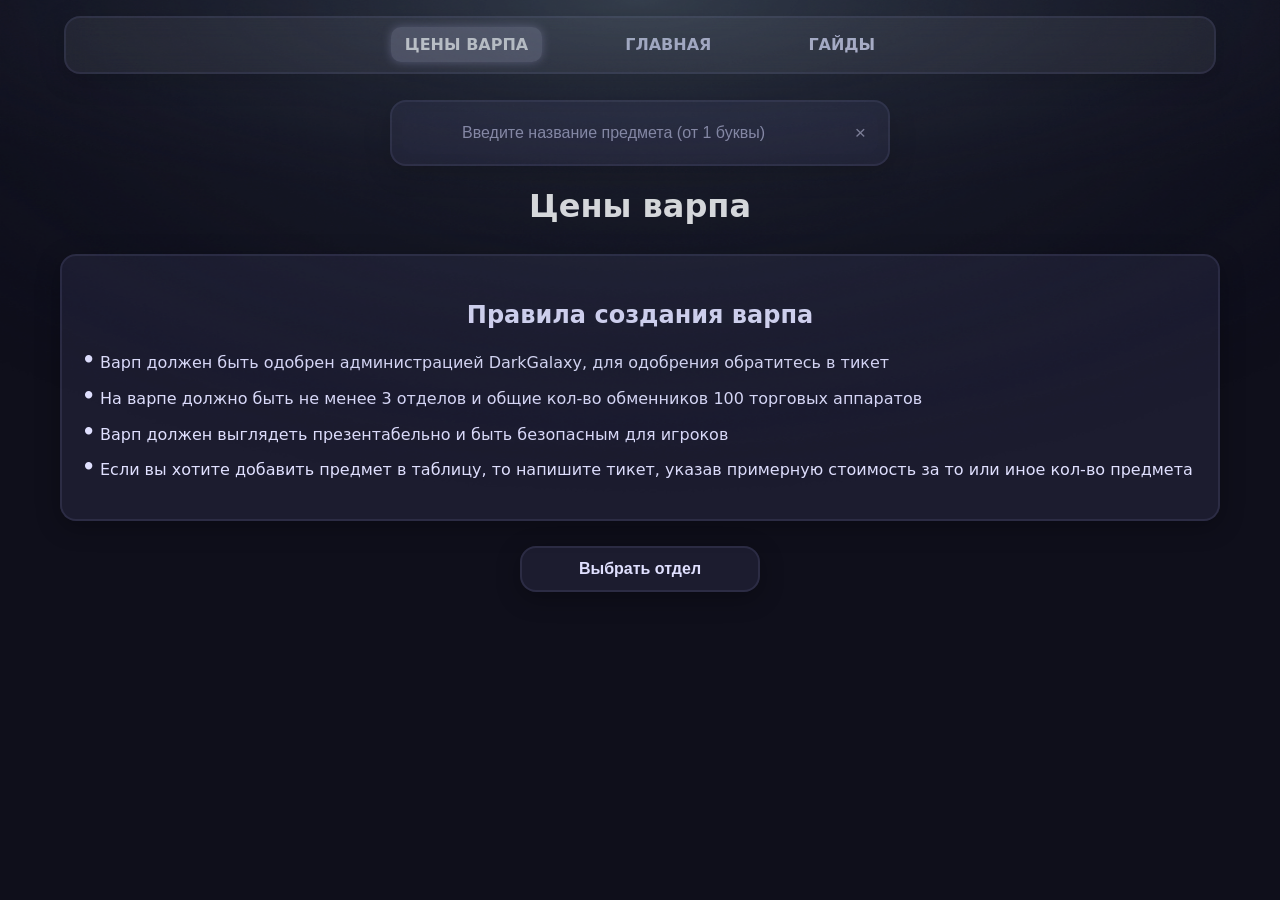
<file: saut/warp-info.html>
<!DOCTYPE html>
<html lang="ru">

<head>
  <meta charset="UTF-8" />
  <meta name="viewport" content="width=device-width, initial-scale=1.0" />
  <title>Цены варпа — DarkGalaxy</title>
  <link rel="stylesheet" href="styles/common.css">
  <link rel="stylesheet" href="styles/menu.css">
  <link rel="stylesheet" href="styles/stars.css">
  <link rel="stylesheet" href="styles/warp-info.css" />
</head>

<body>

  <div id="stars-container"></div>
  <div class="ambient-light"></div>
  <nav class="navbar">
    <div class="navbar-container">
      <ul class="nav-menu">
        <li><a href="#" class="nav-link  active">ЦЕНЫ ВАРПА</a></li>
        <li><a href="index.html" class="nav-link">ГЛАВНАЯ</a></li>
        <li><a href="guids.html" class="nav-link">ГАЙДЫ</a></li>
      </ul>
    </div>
  </nav>

  <div class="search-input-wrapper">
    <input type="text" id="search-input" placeholder="Введите название предмета (от 1 буквы)" autocomplete="off">
    <button class="search-clear" id="search-clear">×</button>
  </div>

  <div class="menu-toggle">
    <span></span>
  </div>

  <main id="content-wrapper">
    <div class="content">

      <h1>Цены варпа</h1>

      <div class="rules">
        <h2>Правила создания варпа</h2>
        <ul>
          <li>Варп должен быть одобрен администрацией DarkGalaxy, для одобрения обратитесь в тикет</li>
          <li>На варпе должно быть не менее 3 отделов и общие кол-во обменников 100 торговых аппаратов</li>
          <li>Варп должен выглядеть презентабельно и быть безопасным для игроков</li>
          <li>Если вы хотите добавить предмет в таблицу, то напишите тикет, указав примерную стоимость за то или иное
            кол-во предмета</li>
        </ul>
      </div>

      <button class="mods-btn" id="open-mods-modal">Выбрать отдел</button>

      <div class="search-results" id="search-results"></div>
      <div class="mod-table" id="mod-table">
        <button class="table-close" id="close-table">×</button>
        <h3 id="table-title">Заголовок</h3>
        <table>
          <tbody id="table-body"></tbody>
        </table>
      </div>

      <div id="mods-modal" class="modal">
        <div class="modal-content" id="mods-list"></div>
      </div>

    </div>
  </main>

  <script src="scripts/common.js"></script>
  <script src="scripts/warp-info.js"></script>
</body>

</html>
</file>
<file: saut/styles/common.css>
/* ========================================
ОСНОВНЫЕ СТИЛИ (объединённые и оптимизированные)
======================================== */

/* === ПЕРЕМЕННЫЕ === */
:root {
  /* Цвета */
  --bg-primary: #0f0f1b;
  --bg-secondary: #1e1e32;
  --text-primary: #f5f5f5;
  --text-secondary: #e0e0ff;
  --accent: #383141;
  --accent-alt: #232030;
  /* из guids.css */

  /* Прозрачность */
  --glass: rgba(30, 30, 50, 0.9);
  --glass-light: rgba(30, 30, 50, 0.85);
  --glass-hover: rgba(50, 50, 80, 0.9);

  /* Границы */
  --border: rgba(80, 80, 120, 0.3);
  --border-light: rgba(255, 255, 255, 0.1);
  --border-accent: var(--accent-alt);
  /* из guids.css */

  /* Эффекты */
  --blur: 12px;
  --shadow: 0 6px 24px rgba(0, 0, 0, 0.3);
  --shadow-sm: 0 4px 16px rgba(0, 0, 0, 0.2);

  /* Радиусы */
  --radius: 16px;
  --radius-md: 12px;
  --radius-sm: 8px;

  /* Отступы */
  --spacing: 20px;
  --spacing-lg: 30px;

  /* Шрифты */
  --font: 'Exo 2', 'Segoe UI', system-ui, sans-serif;
}

/* === СБРОС === */
* {
  box-sizing: border-box;
}

body {
  margin: 0;
  padding: 0;
  background: var(--bg-primary);
  background-attachment: fixed;
  background-size: cover;
  color: var(--text-secondary);
  font-family: var(--font);
  line-height: 1.6;
  min-height: 100vh;
  overflow-x: hidden;
}

h1,
h2,
h3 {
  color: var(--text-primary);
  font-weight: 600;
}

a {
  color: var(--accent);
  text-decoration: none;
  transition: color 0.2s;
}

a:hover {
  opacity: 0.9;
}

/* === КОНТЕЙНЕРЫ === */
main {
  padding-top: 90px;
}

.content {
  max-width: 1200px;
  margin: 0 auto;
  padding: var(--spacing);
  text-align: center;
  top: 1px;
}

/* === ТЕКСТОВЫЕ БЛОКИ === */
.text-block {
  background: rgba(255, 255, 255, 0.08);
  backdrop-filter: blur(8px);
  -webkit-backdrop-filter: blur(8px);
  border: 2px solid var(--border-light);
  border-radius: var(--radius);
  padding: 0;
  margin: var(--spacing-lg) 0;
  box-shadow: var(--shadow-sm);
  color: var(--text-primary);
}

.text-block h2,
.text-block p {
  color: inherit;
}

/* === БАННЕРЫ === */
/* Баннер на всю ширину */
.banner-full {
  width: 100vw;
  margin-left: calc(-50vw + 50%);
  display: block;
}

/* Главный баннер на главной */
.hero-banner {
  position: relative;
  width: 100vw;
  margin-left: calc(-50vw + 50%);
  max-height: 100vh;
  object-fit: cover;
  display: block;
}

.hero-content {
  position: relative;
  z-index: 2;
  max-width: 1200px;
  margin: 0 auto;
  padding: 40px 20px 60px;
}

/* === КНОПКИ === */
.btn,
.mods-btn,
.creator-btn,
.back-to-main-btn {
  display: inline-block;
  padding: 12px 24px;
  background: var(--glass);
  color: var(--text-secondary);
  border: 2px solid var(--border);
  border-radius: var(--radius-sm);
  font-weight: bold;
  cursor: pointer;
  transition: all 0.2s ease;
  text-decoration: none;
  z-index: 1;
}

.mods-btn,
.back-to-main-btn {
  background: var(--accent-alt);
  color: white;
}

.btn:hover,
.mods-btn:hover,
.back-to-main-btn:hover,
.creator-btn:hover {
  transform: translateY(-2px);
  box-shadow: var(--shadow);
}

/* === МОДАЛЬНЫЕ ОКНА === */
.modal {
  display: none;
  position: fixed;
  z-index: 2000;
  left: 0;
  top: 0;
  width: 100%;
  height: 100%;
  background-color: rgba(0, 0, 0, 0.7);
}

.modal-content {
  background: var(--glass);
  margin: 5% auto;
  padding: 20px;
  border: 2px solid var(--border);
  border-radius: var(--radius);
  width: 90%;
  max-width: 500px;
  max-height: 80vh;
  overflow-y: auto;
}

.close {
  color: #aaa;
  float: right;
  font-size: 28px;
  font-weight: bold;
  cursor: pointer;
}

/* === ПОИСК === */
.search-input-wrapper,
.guide-search-wrapper {
  position: fixed;
  left: 50%;
  transform: translateX(-50%);
  width: 90%;
  max-width: 500px;
  z-index: 996;
  background: rgba(30, 30, 50, 0.9);
  border: 2px solid rgba(80, 80, 120, 0.3);
  border-radius: 16px;
  padding: 10px;
  box-shadow: 0 6px 24px rgba(0, 0, 0, 0.3);
  top: 100px;
  transition: all 0.2s ease;
}


#guide-search,
#search-input {
  width: 100%;
  padding: 12px 40px 12px 60px;
  border: none;
  outline: none;
  background: rgba(30, 30, 50, 0.85) !important;
  color: #e0e0ff !important;
  font-family: 'Exo 2', Arial, sans-serif !important;
  font-size: 1rem !important;
  border-radius: 20px;
  appearance: none !important;
}

#search-input::placeholder {
  color: #a0a0c0 !important;
  opacity: 1 !important;
}

#search-clear {
  position: absolute;
  right: 16px;
  top: 50%;
  transform: translateY(-50%);
  background: none;
  border: none;
  color: #e0e0ff;
  font-size: 1.2rem;
  cursor: pointer;
  opacity: 0.6;
}

#search-clear:hover {
  opacity: 1;
  color: #ff6b9d;
}

/* === ТАБЛИЦЫ === */
table {
  width: 100%;
  border-collapse: collapse;
  font-size: 0.9rem;
  margin: 0 auto;
}

th,
td {
  padding: 12px 16px;
  text-align: left;
  border-bottom: 1px solid var(--border);
  color: var(--text-secondary);
  word-break: break-word;
}

th {
  font-weight: 600;
  background: var(--glass-light);
  border-bottom: 2px solid var(--border);
}

/* === 3D МОДЕЛИ === */
.model-container {
  margin: var(--spacing-lg) 0;
}

model-viewer {
  width: 100%;
  height: 300px;
  border-radius: var(--radius-md);
}

/* === GUI === */
.pc-gui-wrapper,
.mobile-gui-wrapper {
  position: relative;
  display: inline-block;
  max-width: 100%;
  margin: 20px 0;
}

.map-tooltip {
  position: absolute;
  background: var(--glass);
  border: 2px solid var(--border-accent);
  border-radius: var(--radius-md);
  padding: 10px;
  color: var(--text-secondary);
  pointer-events: none;
  z-index: 1000;
  white-space: nowrap;
  font-size: 14px;
  box-shadow: 0 4px 12px rgba(0, 0, 0, 0.3);
}

.mobile-overlay {
  position: absolute;
  top: 0;
  left: 0;
  width: 100%;
  height: 100%;
  pointer-events: none;
}

.mobile-zone-highlight {
  position: absolute;
  border: 2px solid #ffffff;
  border-radius: 4px;
  pointer-events: none;
}

.zone-id-label {
  position: absolute;
  background: rgba(0, 0, 0, 0.7);
  color: #ffffff;
  font-weight: bold;
  padding: 2px 6px;
  border-radius: 4px;
  font-size: 12px;
  top: -20px;
  left: 50%;
  transform: translateX(-50%);
}

/* === РЕЗУЛЬТАТЫ ПОИСКА === */
#search-results-container {
  max-width: 1200px;
  margin: 0 auto 40px;
  padding: 0 20px;
}

.search-results-grid {
  display: grid;
  grid-template-columns: repeat(auto-fill, minmax(250px, 1fr));
  gap: 15px;
  padding: 20px;
}

.search-result {
  background: rgba(40, 40, 60, 0.8);
  border-radius: var(--radius-md);
  padding: 15px;
  cursor: pointer;
  transition: transform 0.2s;
  border: 1px solid rgba(100, 100, 130, 0.3);
}

.search-result:hover {
  transform: translateY(-3px);
  background: rgba(50, 50, 70, 0.9);
  border-color: var(--accent-alt);
}

.search-result-image {
  width: 100%;
  height: 120px;
  background: rgba(0, 0, 0, 0.3);
  border-radius: 8px;
  overflow: hidden;
  margin-bottom: 14px;
  display: flex;
  align-items: center;
  justify-content: center;
}

.search-result-image img {
  max-width: 90%;
  max-height: 90%;
  object-fit: contain;
}

.search-result h4 {
  margin: 0 0 6px 0;
  font-size: 17px;
  line-height: 1.4;
}

.search-result small {
  color: #aaa;
  font-size: 14px;
  display: block;
  margin-top: 4px;
}

/* === ПОДДЕРЖКА BACKDROP-FILTER === */
.supports-backdrop .text-block,
.supports-backdrop .content,
.supports-backdrop .modal-content,
.supports-backdrop .rules,
.supports-backdrop .mod-table,
.supports-backdrop .search-input-wrapper,
.supports-backdrop .mods-btn {
  backdrop-filter: blur(var(--blur));
  -webkit-backdrop-filter: blur(var(--blur));
}

.no-backdrop .text-block,
.no-backdrop .content,
.no-backdrop .modal-content,
.no-backdrop .rules,
.no-backdrop .mod-table,
.no-backdrop .search-input-wrapper,
.no-backdrop .mods-btn {
  background: var(--glass) !important;
  backdrop-filter: none !important;
}

/* === МОБИЛЬНАЯ АДАПТАЦИЯ === */
@media (max-width: 768px) {

  /* Viewport meta tag обязателен! */
  main {
    padding-top: 60px;
  }

  /* Увеличенные элементы */
  .btn,
  .mods-btn,
  .back-to-main-btn {
    padding: 16px 28px;
    font-size: 1.2rem;
    border-radius: 12px;
  }

  .search-wrapper,
  .guide-search-wrapper {
    display: flex;
    top: 0px;
    max-width: 90%;
    margin: 15px;
    left: 10px;
  }

  #guide-search,
  #search-input {
    font-size: 1.2rem;
    padding: 14px;
  }

  /* Увеличенный текст */
  .content,
  .text-block,
  .section-box {
    padding: 15px;
    margin: 15px;
    font-size: 1.05rem;
  }

  .content h2,
  .text-block h2,
  .section-box h3 {
    font-size: 1.6rem;
  }

  /* Упрощение для слабых устройств */
  .text-block,
  .modal-content,
  .search-result,
  .rules,
  .mod-table {
    backdrop-filter: none !important;
    background: rgba(30, 30, 50, 0.95) !important;
  }

  /* Поиск на мобиле */
  .search-results-grid {
    grid-template-columns: 1fr;
    gap: 18px;
  }

  .search-result h4 {
    font-size: 16px;
  }

  .search-result small {
    font-size: 13px;
  }

  /* Отключаем зум на инпуте */
  #guide-search,
  #search-input {
    font-size: 16px;
  }

  .search-input-wrapper,
  .guide-search-wrapper {
    top: 30px;
    max-width: 450px;
    left: 240px;
  }

  .rules {
    padding: 16px;
    margin-bottom: 20px;
    border-radius: 12px;
  }
}

.ambient-light {
  position: fixed;
  top: 0;
  left: 0;
  width: 100%;
  height: 100%;
  background: url('../assets/ghost/background_glow.CMg_rSSe.webp') no-repeat center center;
  background-size: cover;
  pointer-events: none;
  z-index: 999;
  opacity: 1;
}

.rules {
  background: rgba(30, 30, 50, 0.9);
  border: 2px solid rgba(80, 80, 120, 0.3);
  border-radius: 16px;
  padding: 20px;
  margin-bottom: 25px;
  box-shadow: 0 6px 24px rgba(0, 0, 0, 0.3);
  color: #f0f0ff;
  animation: fadeInRules 0.5s ease forwards;
}

.rules h2 {
  color: #e0e0ff;
  text-align: center;
  margin-bottom: 15px;
}

.rules ul {
  padding-left: 0;
  margin-left: 0;
  list-style: none;
}

.rules li {
  position: relative;
  padding-left: 18px;
  margin-bottom: 10px;
  text-align: left;
  color: #e0e0ff;
}

.rules li::before {
  content: "•";
  position: absolute;
  left: 0;
  top: 0;
  color: #e0e0ff;
  font-weight: bold;
  font-size: 1.3rem;
  line-height: 1;
}

@keyframes fadeInRules {
  from {
    opacity: 0;
    transform: translateY(20px);
  }

  to {
    opacity: 1;
    transform: translateY(0);
  }
}

/* === КАРТИНКИ В ГАЙДАХ === */
.guide-image {
    max-width: 100%;
    height: auto;
    border-radius: 8px;
    margin: 15px 0;
    display: block;
}

/* === КОНТЕНТ СЕКЦИИ === */
.guide-content {
    margin: 10px 0;
    line-height: 1.6;
}
</file>
<file: saut/styles/menu.css>
/* ========== ПК-МЕНЮ ========== */
.navbar {
  position: fixed;
  top: 16px;
  left: 50%;
  transform: translateX(-50%);
  width: 90%;
  max-width: 1750px;
  background: rgba(255, 255, 255, 0.08);
  backdrop-filter: blur(12px);
  -webkit-backdrop-filter: blur(12px);
  border: 2px solid rgba(80, 80, 120, 0.3);
  border-radius: 16px;
  z-index: 998;
  padding: 14px 0;
  box-shadow: 0 6px 24px rgba(0, 0, 0, 0.3);
}

.nav-menu {
  display: flex;
  justify-content: center;
  gap: 69px;
  list-style: none;
  margin: 0;
  padding: 0;
}

.nav-link {
  color: #e0e0ff;
  font-weight: 600;
  text-decoration: none;
  padding: 8px 14px;
  border-radius: 10px;
  transition: all 0.2s ease;
}

.nav-link:hover,
.nav-link.active {
  background: rgba(184, 182, 197, 0.2);
  color: white;
  box-shadow: 0px 0 10px rgba(195, 187, 243, 0.4);
}

.nav-link.active {
  background: rgba(200, 195, 233, 0.3);
  font-weight: bold;
}

.dropdown {
  position: relative;
}

.dropdown-menu {
  position: absolute;
  top: 100%;
  left: 0;
  background: rgba(255, 255, 255, 0.08);
  backdrop-filter: blur(12px);
  -webkit-backdrop-filter: blur(12px);
  border: 1px solid rgba(255, 255, 255, 0.1);
  border-radius: 12px;
  box-shadow: 0 8px 32px rgba(0, 0, 0, 0.3);
  padding: 16px;
  min-width: 220px;
  opacity: 0;
  visibility: hidden;
  transform: translateY(12px);
  transition: all 0.3s ease;
  z-index: 1001;
  color: #f0f0ff;
}

.dropdown:hover .dropdown-menu {
  opacity: 1;
  visibility: visible;
  transform: translateY(0);
}

.column a {
  display: block;
  padding: 8px 12px;
  color: #e0e0ff;
  text-decoration: none;
  border-radius: 8px;
  transition: background 0.2s;
}

.column a:hover {
  background: rgba(106, 90, 205, 0.2);
  color: white;
}

/* ========== МОБИЛЬНОЕ МЕНЮ ========== */
.menu-toggle {
  display: none;
}

@media (max-width: 768px) { /* ← 1200px и выше — ПК */
  .navbar {
    display: none !important;
  }

  .menu-toggle {
    display: flex !important;
    position: fixed !important;
    top: 40px !important;
    right: 16px !important;
    z-index: 99999 !important;
    cursor: pointer !important;
    background: rgba(255, 255, 255, 0.08);
    backdrop-filter: blur(8px);
    border: 2px solid rgba(80, 80, 120, 0.3);
    border-radius: 8px;
    width: 36px;
    height: 36px;
    justify-content: center;
    align-items: center;
  }

  .menu-toggle span::after {
    content: "⚌";
    color: #e0e0ff;
    font-size: 20px;
  }

  .menu-toggle.open span::after {
    content: "✕";
    color: #ff6b9d;
    font-size: 24px;
  }

  /* Мобильное меню */
  .mobile-menu-overlay {
    position: fixed;
    top: 0;
    left: 0;
    width: 100%;
    height: 100%;
    /* Фон как на странице */
    background: linear-gradient(#0f0f1b, #373768, #000000);
    background-attachment: fixed;
    background-size: cover;
    z-index: 99998;
    padding: 30px 20px 20px;
    overflow-y: auto;
    display: none;
    pointer-events: none;
  }

  .mobile-menu-overlay.active {
    display: block;
  }

  .mobile-nav {
    pointer-events: auto;
    list-style: none;
    padding: 0;
    margin: 0;
    display: flex;
    flex-direction: column;
    gap: 12px;
    position: relative;
    z-index: 1;
  }

  .menu-group-title {
    color: #8b5cf6;
    font-size: 0.95rem;
    text-transform: uppercase;
    letter-spacing: 1px;
    padding: 12px 0 12px 16px;
    margin: 16px 0 8px;
    pointer-events: none;
    position: relative;
  }

  /* Горизонтальная полоска-разделитель */
  .menu-group-title:nth-of-type(2)::before {
    content: "";
    position: absolute;
    top: -8px;
    left: 16px;
    right: 16px;
    height: 1px;
    background: rgba(139, 92, 246, 0.3);
  }

  .mobile-nav a {
    color: #e0e0ff;
    text-decoration: none;
    padding: 10px 16px;
    border-radius: 8px;
    display: block;
    transition: background 0.2s;
    pointer-events: auto;
  }

  .mobile-nav a:hover {
    background: rgba(106, 90, 205, 0.2);
  }

  /* Звёзды: ПК и мобиле */
#stars-container {
  z-index: 1;
}

@media (max-width: 1199px) {
  /* На мобиле — звёзды чуть ярче в меню */
  .mobile-menu-overlay.active ~ #stars-container .star {
    opacity: 0.5 !important;
  }
}
}
</file>
<file: saut/styles/stars.css>
/* styles/stars/stars.css */
#stars-container {
  position: fixed;
  top: 0;
  left: 0;
  width: 100%;
  height: 100%;
  pointer-events: none;
  z-index: 1; /* ← звёзды под контентом */
}

.star {
  position: absolute;
  text-shadow: 0 0 4px rgba(255, 255, 255, 0.8);
}
</file>
<file: saut/styles/warp-info.css>
#content-wrapper {
    padding-top: 140px;
    transition: padding-top 0.3s;
}

/* === ЗАГОЛОВКИ ТАБЛИЦЫ (ОБЯЗАТЕЛЬНО!) === */
.mod-table thead th,
.search-results-table thead th {
    background: rgba(30, 30, 50, 0.85);
    color: #e0e0ff;
    font-weight: 600;
    font-size: 1.05rem;
    padding: 14px 16px;
    text-align: left;
    border-bottom: 2px solid rgba(80, 80, 120, 0.5);
    text-transform: uppercase;
    letter-spacing: 0.5px;
    display: table-cell !important; /* ← ВАЖНО! */
}

/* === РАЗДЕЛИТЕЛЬ СТОЛБЦОВ === */
.mod-table td:first-child,
.mod-table th:first-child,
.search-results-table td:first-child,
.search-results-table th:first-child {
    width: 60%;
    border-right: 2px solid rgba(80, 80, 120, 0.3);
}

.mod-table td:last-child,
.mod-table th:last-child,
.search-results-table td:last-child,
.search-results-table th:last-child {
    width: 40%;
}

#search-input {
    width: 100%;
    padding: 12px 40px 12px 60px;
    border: none;
    outline: none;
    background: rgba(30, 30, 50, 0.85) !important;
    color: #e0e0ff !important;
    font-family: 'Exo 2', Arial, sans-serif !important;
    font-size: 1rem !important;
    border-radius: 12px;
    appearance: none !important;
}

#search-input::placeholder {
    color: #a0a0c0 !important;
    opacity: 1 !important;
}

#search-clear {
    position: absolute;
    right: 16px;
    top: 50%;
    transform: translateY(-50%);
    background: none;
    border: none;
    color: #e0e0ff;
    font-size: 1.2rem;
    cursor: pointer;
    opacity: 0.6;
}

#search-clear:hover {
    opacity: 1;
    color: #ff6b9d;
}

/* === КНОПКА ВЫБОРА ОТДЕЛА === */
.mods-btn {
    display: block;
    width: 240px;
    margin: 0 auto 30px;
    padding: 12px;
    background: rgba(30, 30, 50, 0.9);
    border: 2px solid rgba(80, 80, 120, 0.3);
    color: #e0e0ff;
    border-radius: 16px;
    font-weight: 600;
    font-size: 1rem;
    cursor: pointer;
    transition: all 0.2s ease;
    box-shadow: 0 6px 24px rgba(0, 0, 0, 0.3);
}

.mods-btn:hover {
    background: rgba(50, 50, 80, 0.95);
    box-shadow: 0px 0 10px rgba(195, 187, 243, 0.4);
}

/* === ТАБЛИЦЫ === */
.mod-table,
.search-results {
    background: rgba(30, 30, 50, 0.9);
    border: 2px solid rgba(80, 80, 120, 0.3);
    border-radius: 16px;
    padding: 20px;
    margin: 0 auto 25px;
    display: none;
    overflow: hidden;
    width: 90%;
    max-width: 1200px;
    position: relative;
}

.mod-table.visible {
    animation: fadeInTable 0.3s ease;
}

.mod-table.closing {
    animation: fadeOutTable 0.3s ease forwards;
}

.search-results.visible {
    animation: fadeInTable 0.3s ease;
}

/* === ЗАГОЛОВКИ ТАБЛИЦЫ === */
.mod-table th,
.search-results-table th {
    background: rgba(30, 30, 50, 0.85);
    color: #e0e0ff;
    font-weight: 600;
    font-size: 1.05rem;
    padding: 14px 16px;
    text-align: left;
    border-bottom: 2px solid rgba(80, 80, 120, 0.5);
    text-transform: uppercase;
    letter-spacing: 0.5px;
}

/* === ЯЧЕЙКИ === */
.mod-table td,
.mod-table th,
.search-results-table td,
.search-results-table th {
    padding: 14px 16px;
    text-align: left;
    border-bottom: 1px solid rgba(80, 80, 120, 0.4);
    vertical-align: middle;
    word-wrap: break-word;
    overflow-wrap: break-word;
}

/* === РАЗДЕЛИТЕЛЬ СТОЛБЦОВ === */
.mod-table td:first-child,
.mod-table th:first-child,
.search-results-table td:first-child,
.search-results-table th:first-child {
    width: 60%;
    border-right: 2px solid rgba(80, 80, 120, 0.3);
}

.mod-table td:last-child,
.mod-table th:last-child,
.search-results-table td:last-child,
.search-results-table th:last-child {
    width: 40%;
}

/* === ПОДСВЕТКА ПРИ НАВЕДЕНИИ === */
.mod-table tr:hover,
.search-results-table tr:hover {
    background: rgba(50, 50, 80, 0.3);
    transition: background 0.2s ease;
}

/* === КНОПКА ЗАКРЫТИЯ === */
#close-table {
    position: absolute;
    top: 12px;
    right: 16px;
    background: rgba(255, 255, 255, 0.1);
    border: none;
    color: #e0e0ff;
    font-size: 1.4rem;
    width: 40px;
    height: 40px;
    border-radius: 8px;
    cursor: pointer;
    opacity: 0.8;
    z-index: 10;
    transition: all 0.2s ease;
    display: none;
}

#close-table:hover {
    opacity: 1;
    background: rgba(255, 255, 255, 0.2);
    transform: scale(1.1);
}

/* === ЗАГОЛОВОК ТАБЛИЦЫ === */
#table-title {
    color: #e0e0ff;
    text-align: center;
    font-size: 1.5rem;
    margin-bottom: 20px;
    margin-top: 10px;
}

/* === СТРОКИ ТАБЛИЦЫ === */
.mod-table tr,
.search-results-table tr {
    opacity: 0;
    transform: translateY(10px);
}

/* === МОДАЛЬНОЕ ОКНО === */
.modal-content {
    background: rgba(30, 30, 50, 0.95);
    border: 2px solid rgba(80, 80, 120, 0.3);
    border-radius: 16px;
    width: 90%;
    max-width: 500px;
    margin-top: 120px;
    max-height: calc(100vh - 150px);
    overflow-y: auto;
    padding: 20px;
    box-shadow: 0 6px 24px rgba(0, 0, 0, 0.3);
}

.mod-option {
    display: flex;
    align-items: center;
    gap: 12px;
    padding: 14px 20px;
    color: #e0e0ff;
    text-decoration: none;
    border-radius: 12px;
    transition: all 0.2s ease;
    margin-bottom: 8px;
}

.mod-option:hover {
    background: rgba(50, 50, 80, 0.9);
    transform: translateY(-1px);
    box-shadow: 0 2px 8px rgba(0, 0, 0, 0.2);
}

/* === АНИМАЦИИ === */
@keyframes fadeInTable {
    from { opacity: 0; transform: translateY(20px); }
    to { opacity: 1; transform: translateY(0); }
}

@keyframes fadeOutTable {
    from { opacity: 1; transform: translateY(0); }
    to { opacity: 0; transform: translateY(30px); }
}

@keyframes fadeInRow {
    to { opacity: 1; transform: translateY(0); }
}

@keyframes fadeInRules {
    from { opacity: 0; transform: translateY(20px); }
    to { opacity: 1; transform: translateY(0); }
}

/* === АДАПТИВ === */
@media (max-width: 768px) {
    #content-wrapper { padding-top: 60px; }
    .mods-btn { width: 220px; font-size: 0.95rem; border-radius: 12px; }
    .mod-table, .search-results, .rules { padding: 16px; margin-bottom: 20px; border-radius: 12px; }
    .modal-content { margin-top: 120px; padding: 16px; border-radius: 12px; }
    .mod-option { padding: 10px 15px; font-size: 0.95rem; }
    .mod-table td, .mod-table th, .search-results-table td, .search-results-table th { padding: 10px 12px; font-size: 0.9rem; }
    #close-table { width: 36px; height: 36px; font-size: 1.2rem; }
}

/* === СКРОЛЛ ДЛЯ МОДАЛКИ === */
#mods-modal .modal-content { max-height: 80vh; overflow-y: auto; }

@media (min-width: 769px) {
    #mods-modal .modal-content::-webkit-scrollbar { width: 8px; }
    #mods-modal .modal-content::-webkit-scrollbar-track { background: rgba(255, 255, 255, 0.05); border-radius: 4px; }
    #mods-modal .modal-content::-webkit-scrollbar-thumb { background: rgba(255, 255, 255, 0.2); border-radius: 4px; }
    #mods-modal .modal-content::-webkit-scrollbar-thumb:hover { background: rgba(255, 255, 255, 0.3); }
}

@media (max-width: 768px) {
    #mods-modal .modal-content::-webkit-scrollbar { width: 0px; background: transparent; }
}

/* === ЗАГОЛОВКИ ТАБЛИЦЫ (ОБЯЗАТЕЛЬНО!) === */
.mod-table thead th,
.search-results-table thead th {
    background: rgba(30, 30, 50, 0.85) !important;
    color: #e0e0ff !important;
    font-weight: 600 !important;
    font-size: 1.05rem !important;
    padding: 14px 16px !important;
    text-align: left !important;
    border-bottom: 2px solid rgba(80, 80, 120, 0.5) !important;
    text-transform: uppercase !important;
    letter-spacing: 0.5px !important;
    display: table-cell !important;
    visibility: visible !important;
    opacity: 1 !important;
}

.mod-table thead,
.search-results-table thead {
    display: table-header-group !important;
}

/* === АНИМАЦИИ === */
@keyframes fadeInRow {
    to { opacity: 1; transform: translateY(0); }
}

@keyframes fadeInTable {
    from { opacity: 0; transform: translateY(20px); }
    to { opacity: 1; transform: translateY(0); }
}

@keyframes fadeOutTable {
    from { opacity: 1; transform: translateY(0); }
    to { opacity: 0; transform: translateY(30px); }
}

.mod-table.visible { animation: fadeInTable 0.3s ease; }
.mod-table.closing { animation: fadeOutTable 0.3s ease forwards; }

/* === ТАБЛИЦЫ === */
.mod-table, .search-results {
    background: rgba(30, 30, 50, 0.9);
    border: 2px solid rgba(80, 80, 120, 0.3);
    border-radius: 16px;
    padding: 20px;
    margin: 0 auto 25px;
    display: none;
    overflow: visible !important; /* ← ВАЖНО для thead! */
    width: 90%;
    max-width: 1200px;
    position: relative;
}

/* === РАЗДЕЛИТЕЛЬ СТОЛБЦОВ === */
.mod-table td:first-child, .mod-table th:first-child,
.search-results-table td:first-child, .search-results-table th:first-child {
    width: 60%;
    border-right: 2px solid rgba(80, 80, 120, 0.3);
}

.mod-table td:last-child, .mod-table th:last-child,
.search-results-table td:last-child, .search-results-table th:last-child {
    width: 40%;
}
</file>
